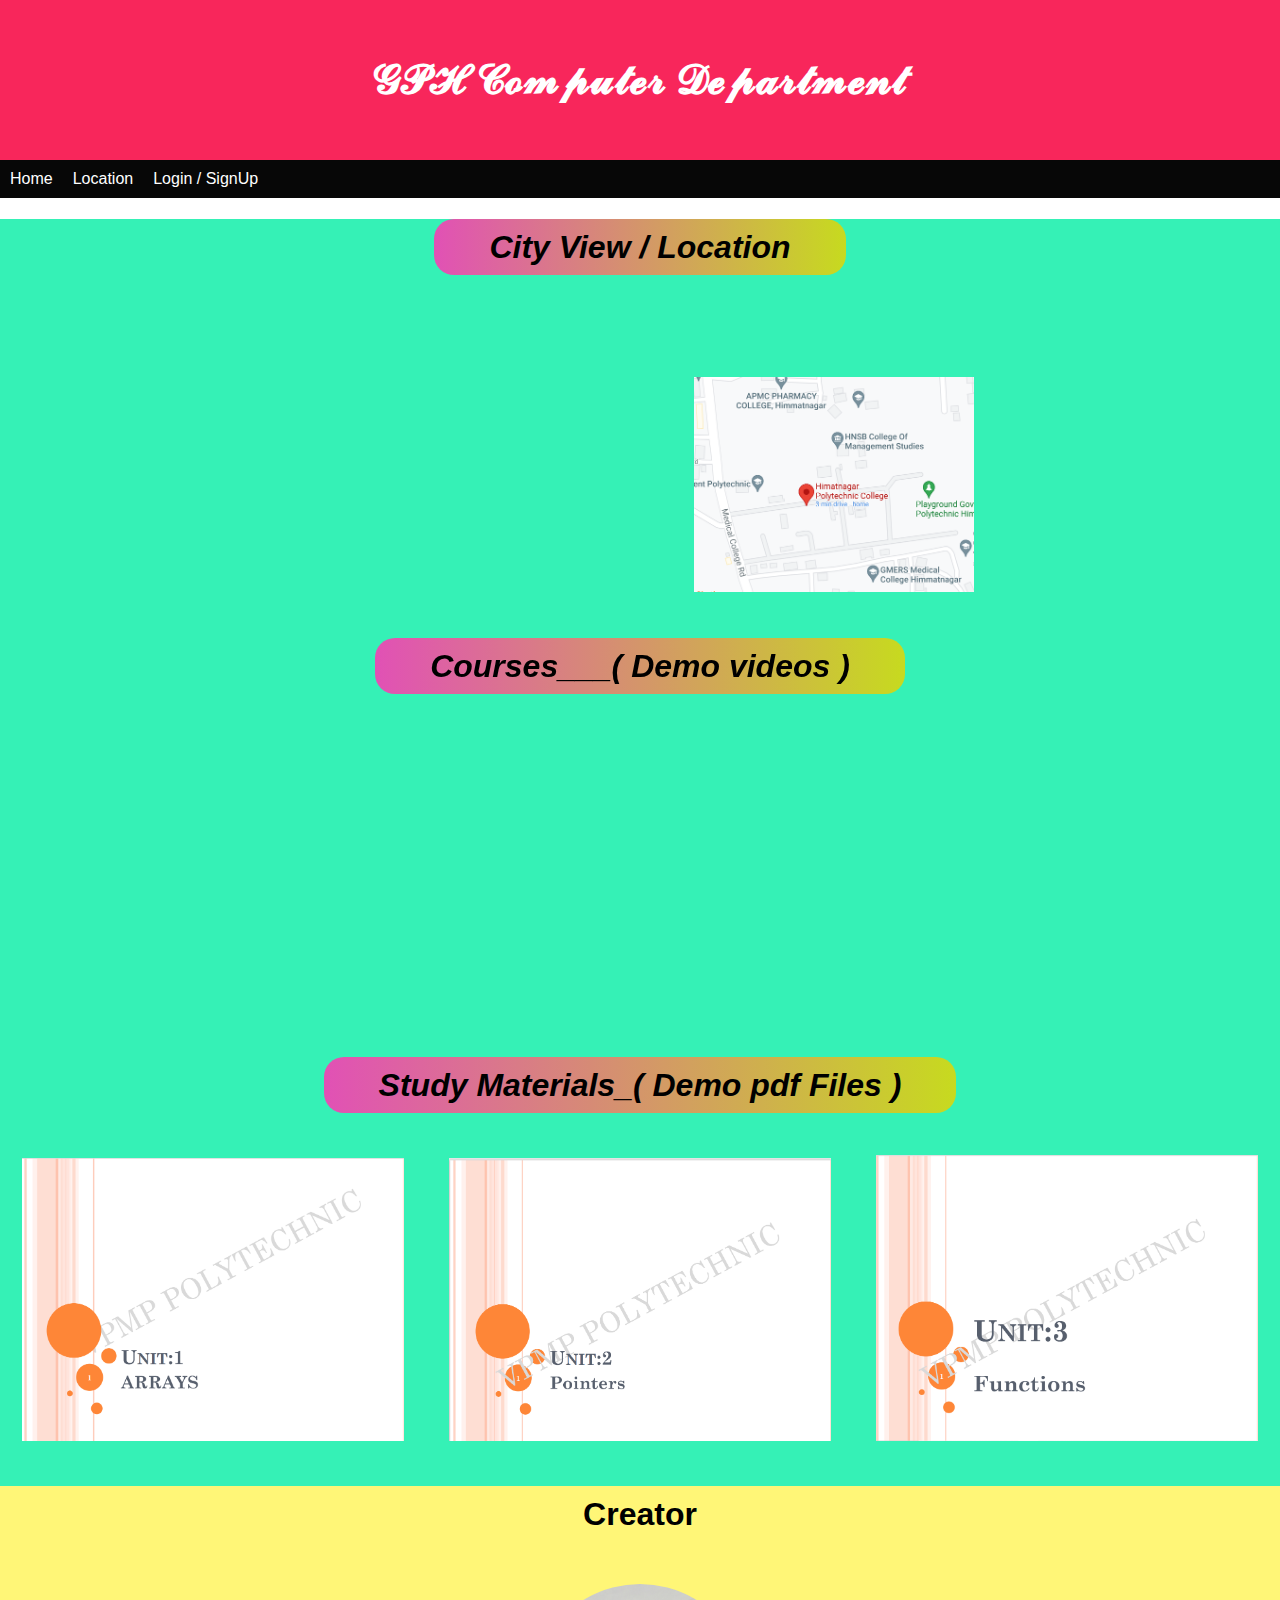
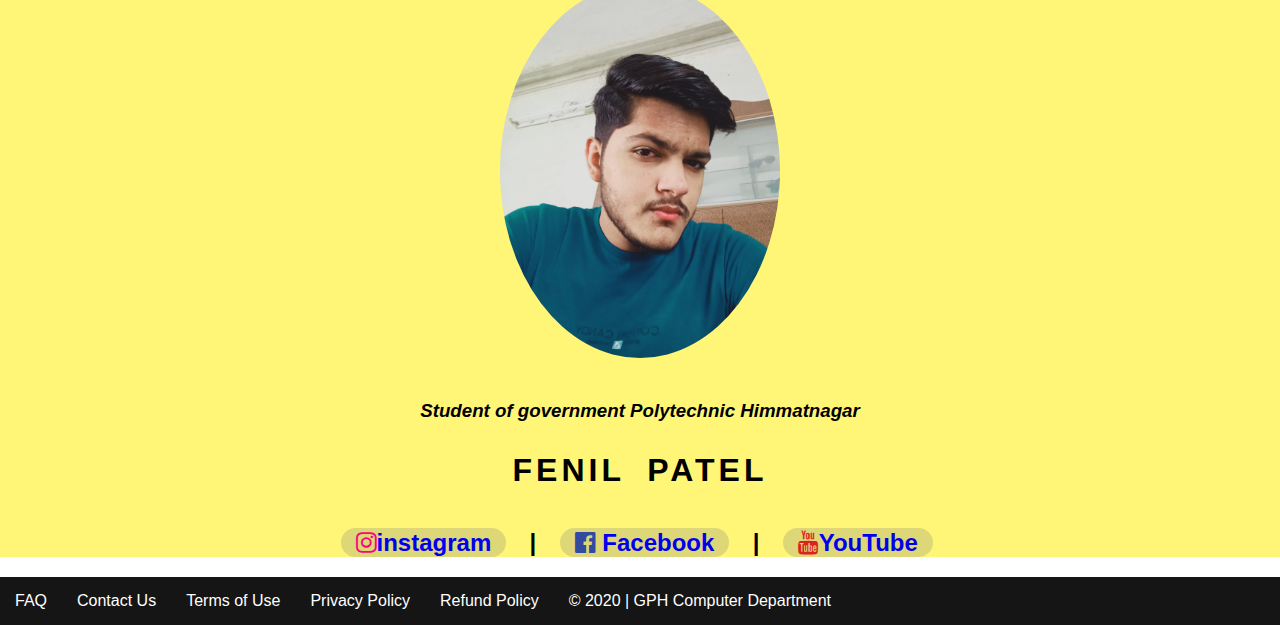
<file: index.html>
<!DOCTYPE html>
<html>
    <head>
        <title>GPH Computer Department | Home </title>
        <link rel="apple-touch-icon" sizes="180x180" href="pdf/icon/apple-touch-icon.png">
        <link rel="icon" type="image/png" sizes="32x32" href="pdf/icon/apple-touch-icon.png">
        <link rel="icon" type="image/png" sizes="16x16" href="pdf/icon/apple-touch-icon.png">
        <link rel="manifest" href="pdf/icon/apple-touch-icon.png">
        <link rel="stylesheet" href="style/style.css">
        <link rel="stylesheet" href="https://cdnjs.cloudflare.com/ajax/libs/font-awesome/4.7.0/css/font-awesome.min.css">
    </head>
    <body>
        <header>
            <h1>𝓖𝓟𝓗 𝓒𝓸𝓶𝓹𝓾𝓽𝓮𝓻 𝓓𝓮𝓹𝓪𝓻𝓽𝓶𝓮𝓷𝓽</h1>
        </header>
        <nav>
            <a class="menu-btn" href="#">Home</a>
            <a target="_blank" class="menu-btn"  href="https://www.google.co.in/maps/place/Himatnagar+Polytechnic+College/@23.5765291,72.9640168,17z/data=!3m1!4b1!4m12!1m6!3m5!1s0x395db89905caae79:0xd3109b4a9d26e20d!2sHimatnagar+Polytechnic+College!8m2!3d23.5765291!4d72.9662055!3m4!1s0x395db89905caae79:0xd3109b4a9d26e20d!8m2!3d23.5765291!4d72.9662055?hl=en">Location</a>
            <a target="_blank" class="menu-btn"  href="page2.html">Login / SignUp</a>
        </nav>
        <main>
            <section>
                <h1> <span><i>City View / Location</i> </h1>
                <iframe width="30%" height="315" src="https://www.youtube.com/embed/8fMjLYWqgbM" title="YouTube video player" frameborder="0" allow="accelerometer; autoplay; clipboard-write; encrypted-media; gyroscope; picture-in-picture" allowfullscreen></iframe>
                <a target="_blank" href="https://www.google.co.in/maps/place/Himatnagar+Polytechnic+College/@23.5765291,72.9640168,17z/data=!3m1!4b1!4m12!1m6!3m5!1s0x395db89905caae79:0xd3109b4a9d26e20d!2sHimatnagar+Polytechnic+College!8m2!3d23.5765291!4d72.9662055!3m4!1s0x395db89905caae79:0xd3109b4a9d26e20d!8m2!3d23.5765291!4d72.9662055?hl=en"><img src="image/location.png" alt="This is image" width="25%"></a>
                <h1><span><i> Courses___( Demo videos )</span> </i></h1>
                <iframe width="30%" height="315" src="https://www.youtube.com/embed/dHVI4krYrkw" title="YouTube video player" frameborder="0" allow="accelerometer; autoplay; clipboard-write; encrypted-media; gyroscope; picture-in-picture" allowfullscreen></iframe>
                <iframe width="30%" height="315" src="https://www.youtube.com/embed/HpLZJaQBBmM" title="YouTube video player" frameborder="0" allow="accelerometer; autoplay; clipboard-write; encrypted-media; gyroscope; picture-in-picture" allowfullscreen></iframe>
                <iframe width="30%" height="315" src="https://www.youtube.com/embed/0WOSwM-VuYs" title="YouTube video player" frameborder="0" allow="accelerometer; autoplay; clipboard-write; encrypted-media; gyroscope; picture-in-picture" allowfullscreen></iframe>
                <h1><span><i> Study Materials_( Demo pdf Files )</i></span></h1>
                <a target="_blank" href="pdf/Arrays.pdf"><img src="image/1.png" alt="" width="33%"></a>
                <a target="_blank" href="pdf/pointers.pdf"><img src="image/2.png" alt="" width="33%"></a>
                <a target="_blank" href="pdf/functions.pdf"><img src="image/3.png" alt="" width="33%"></a>
            </section>
            <section>
                <h1>Creator</h1>
                    <img class="profile_img" src="image/fenil.jpg" alt="This is Patel Fenil" width="25%" height="20%">
                    <p><span><h3><i> <b> Student of government Polytechnic   Himmatnagar</b> </i></h3></span></p>
                <h1 class="profil_name">Fenil Patel</h1>

            <div class="sm-handle">

                <h2>
                    <a class="icon-btn" target="_blank" href="https://www.instagram.com/fenil_patel_2.o/"><i class="fa fa-instagram" style="font: size 43px;color:rgb(255, 0, 128)"></i>instagram</a>&nbsp;&nbsp;|&nbsp;
                    <a class="icon-btn"  target="_blank" href="https://www.facebook.com/patel.fenil.18847"><i class="fa fa-facebook-official" style="font: size 43px;color:rgb(50, 74, 159)"></i> Facebook</a>&nbsp;&nbsp;|&nbsp;
                    <a class="icon-btn"  target="_blank" href="https://www.youtube.com/channel/UC3BbulIwmunVlyiRiERPB9A"><i class="fa fa-youtube" style="font: size 43px;color:rgb(221, 32, 32)"></i>YouTube</a>&nbsp;
                </h2>
            </div>

            
            </section>
        </main>
        <footer>
            <a href="#">FAQ</a>
            <a href="#">Contact Us</a>
            <a href="#">Terms of Use</a>
            <a href="#">Privacy Policy</a>
            <a href="#">Refund Policy</a>
            <a href="#">&copy; 2020 | GPH Computer Department </a>
        </footer>
    </body>
</html>
</file>
<file: style/style.css>
* {
    box-sizing: border-box;
}

body {
    margin: 0px;
    font-family: -apple-system, BlinkMacSystemFont, 'Segoe UI', Roboto, Oxygen, Ubuntu, Cantarell, 'Open Sans', 'Helvetica Neue', sans-serif;
}

header h1 {
    text-align: center;
    font-size: 40px;
    color: rgb(255, 255, 255);
}

header {
    padding: 20px;
    background-color: rgb(248, 38, 91);
}

nav {
    background-color: rgba(0, 0, 0, 0.972);
    overflow: hidden;
}

nav a {
    text-decoration: none;
    padding: 10px;
    text-align: center;
    float: left;
    color: rgb(255, 255, 255);
}

main {
    background-color: rgb(53, 241, 182);
    text-align: center;
}

h1 {
    padding: 10px;
}

section:nth-child(even) {
    background-color: rgb(255, 246, 119);
}

section {
    min-height: 50vh;
}

video {
    padding: 20px;
}

img {
    padding: 20px;
}
.profile_img {
    border-radius: 50%;
}

.profil_name{
    font-size: 2em;
    font-weight: 900;
    letter-spacing: 4px;
    word-spacing: 10px;
    text-transform: uppercase;
    margin: 20px 0px 30px 0px;
}

.sm-handle a{
    background-color: rgb(125 125 125 / 25%);
    padding: 1px 15px;
    border-radius: 20px;
    margin: 5px 10px;
    text-decoration: none;
}


footer {
    background-color: rgba(0, 0, 0, 0.918);
    overflow: hidden;
}

footer a {
    text-decoration: none;
    padding: 15px;
    text-align: center;
    float: left;
    color: rgb(255, 255, 255);
}
.menu-btn:hover{
    background-color: rgb(255, 255, 255);
    color: black;
}
.icon-btn:hover{
    background-color: rgb(243, 126, 188);
    color: rgb(0, 0, 0);
}
section h1 span{
    background: linear-gradient(to right,#e151b5,#c7da1f);
    padding: 10px 55px;
    border-radius: 20px;
    color: rgb(0, 0, 0);
}
</file>
